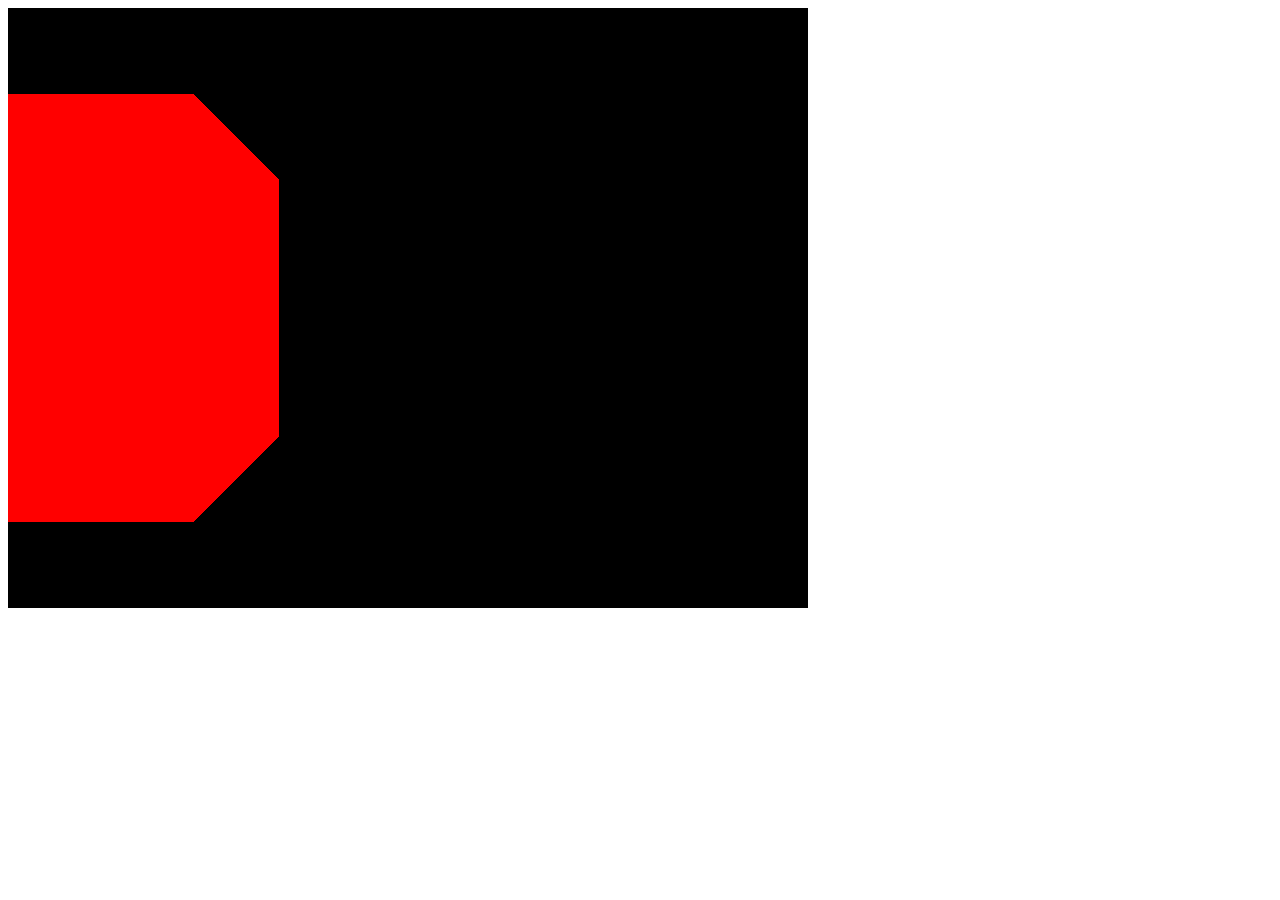
<file: FirstScreen/index.html>
<!DOCTYPE html>
<html lang="en">
<head>
    <meta charset="UTF-8">
    <meta name="viewport" content="width=device-width, initial-scale=1.0">
    <title>Three JS</title>
</head>
<body>
    <canvas class="webgl"></canvas>
    <script src="./three.min.js"></script>
    <script src="./script.js"></script>
</body>
</html>
</file>
